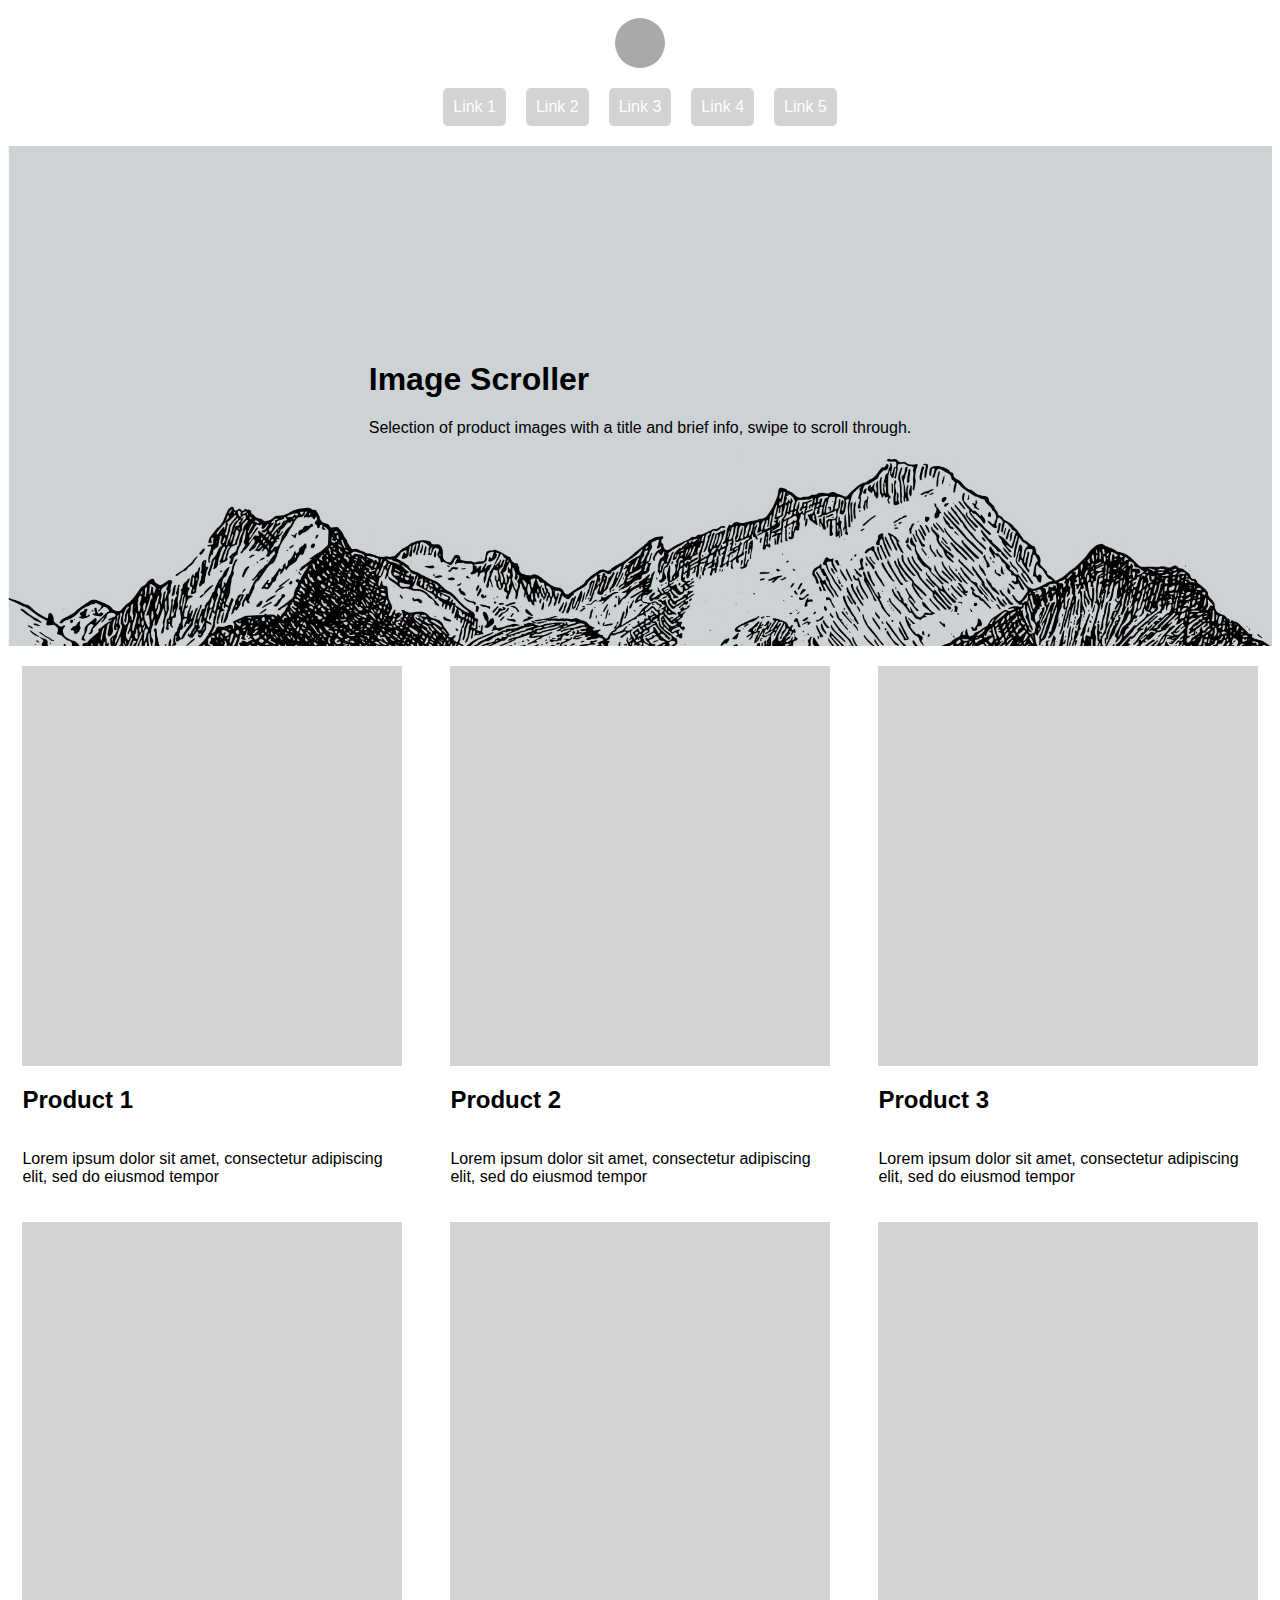
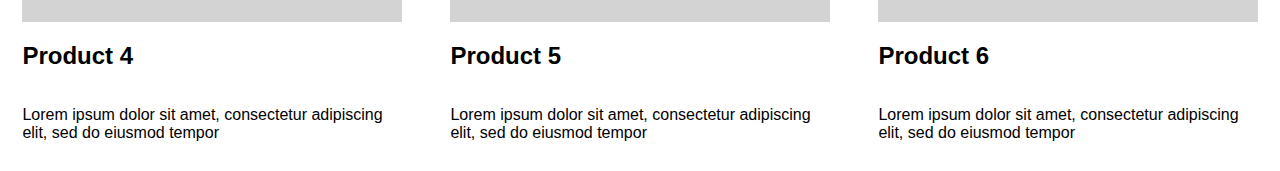
<file: inClass1/index.html>
<!DOCTYPE html>
<html lang="en">
<head>
    <meta charset="UTF-8">
    <title>Title</title>
    <link href="stylesheet.css" rel="stylesheet">
</head>
<body>
<section class="container">
    <header>
        <div class="logo"></div>
        <nav>
            <a href="#">Link 1</a>
            <a href="#">Link 2</a>
            <a href="#">Link 3</a>
            <a href="#">Link 4</a>
            <a href="#">Link 5</a>
        </nav>
    </header>
    <section class="hero bg-image">
        <div class="hero-text">
            <h1>Image Scroller</h1>
            <p>Selection of product images with a title and brief info, swipe to scroll through.</p>
        </div>
    </section>
    <section class="product">
        <div class="product-card">
            <div class="product-image"></div>
            <h2>
                Product 1
            </h2>
            <p>
                Lorem ipsum dolor sit amet, consectetur adipiscing elit, sed do eiusmod tempor
            </p>
        </div>
        <div class="product-card">
            <div class="product-image"></div>
            <h2>
                Product 2
            </h2>
            <p>
                Lorem ipsum dolor sit amet, consectetur adipiscing elit, sed do eiusmod tempor
            </p>
        </div>
        <div class="product-card">
            <div class="product-image"></div>
            <h2>
                Product 3
            </h2>
            <p>
                Lorem ipsum dolor sit amet, consectetur adipiscing elit, sed do eiusmod tempor
            </p>
        </div>
        <div class="product-card">
            <div class="product-image"></div>
            <h2>
                Product 4
            </h2>
            <p>
                Lorem ipsum dolor sit amet, consectetur adipiscing elit, sed do eiusmod tempor
            </p>
        </div>
        <div class="product-card">
            <div class="product-image"></div>
            <h2>
                Product 5
            </h2>
            <p>
                Lorem ipsum dolor sit amet, consectetur adipiscing elit, sed do eiusmod tempor
            </p>
        </div>
        <div class="product-card">
            <div class="product-image"></div>
            <h2>
                Product 6
            </h2>
            <p>
                Lorem ipsum dolor sit amet, consectetur adipiscing elit, sed do eiusmod tempor
            </p>
        </div>
    </section>
</section>

</body>
</html>
</file>
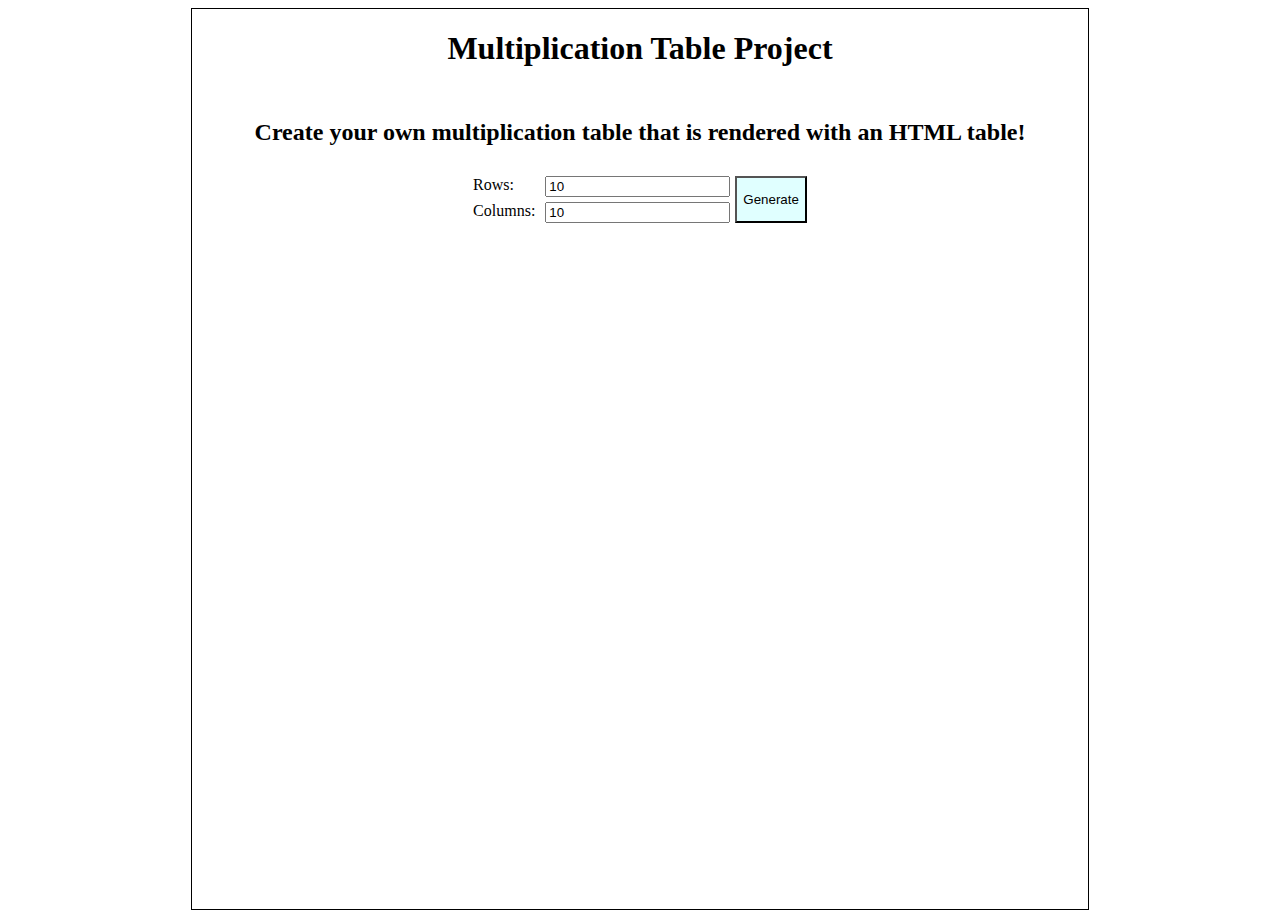
<file: MultiplicationTable/index.html>
<!DOCTYPE html>
<html lang="en">
<head>
    <meta charset="UTF-8">
    <title>Title</title>
    <link href="stylesheet.css" rel="stylesheet" type="text/css">
</head>
<body>
<section class="container">
    <h1>Multiplication Table Project</h1>
    <h2>Create your own multiplication table that is rendered with an HTML table!</h2>
    <div class="generate-box">
        <form>
            <div class="inputs">
                <label for="rows">Rows:
                    <input type="number" id="rows" value="10" placeholder="How many rows?">
                </label>
                <label for="cols">Columns:
                    <input type="number" id="cols" value="10" placeholder="How many columns?">
                </label>
            </div>
            <button type="button" id="generate" onclick="createWithHtmlTable(getRowsDesired(), getColsDesired())">
                Generate
            </button>
        </form>
    </div>
    <div id="output"></div>
</section>
</body>
<script src="javascript.js"></script>
</html>
</file>
<file: inClass1/stylesheet.css>
section.container {
    /*border: 10px solid black;*/
    padding: 10px 0 5px;
    /*font-size: 20px;*/
    font-family: Helvetica, sans-serif;
    display: flex;
    flex-direction: column;
    gap: 20px;
    align-items: center;

    header {
        display: flex;
        flex-direction: column;
        align-items: center;
        gap: 20px;

        .logo {
            background-color: darkgrey;
            height: 50px;
            width: 50px;
            border-radius: 50px;
        }

        nav {
            display: flex;
            flex-flow: row wrap;
            gap: 20px;

            a {
                text-decoration: none;
                color: white;
                background-color: lightgray;
                border-radius: 5px;
                padding: 10px;

                &:hover {
                    background-color: darkgrey;
                }
            }
        }
    }

    section.hero {
        display: flex;
        align-items: center;
        justify-content: center;
        width: 100%;

        &.bg-image {
            height: 500px;
            background-image: url('whiteBackground.jpg');
            background-size: cover;
            background-repeat: no-repeat;
            background-position: center center;
        }
    }

    section.product {
        display: flex;
        flex-flow: row wrap;
        justify-content: space-around;
        gap: 20px;
        .product-card {
            display: flex;
            flex-direction: column;
            .product-image {
                background-color: lightgray;
                height: 400px;
            }
        }
    }
}


@media screen and (min-width: 700px) {
    section.container {
        .product {
            flex-flow: row wrap;
            .product-card {
                width: 45%;
            }
        }
    }
}

@media screen and (min-width: 1200px) {
    section.container {
        .product {
            .product-card {
                width: 30%;
            }
        }
    }
}
</file>
<file: MultiplicationTable/stylesheet.css>
section.container {
    width: 70vw;
    height: 100vh;
    margin: 0 auto;
    padding: 0;
    display: flex;
    flex-direction: column;
    align-items: center;
    gap: 10px;
    border: 1px solid black;

    .generate-box {
        display: flex;
        gap: 10px;

        form {
            display: flex;
            flex-direction: row;
            gap: 5px;

            div.inputs {
                display: flex;
                flex-direction: column;
                gap: 5px;

                label {
                    display: flex;
                    gap: 10px;
                    justify-content: space-between;
                }
            }

            form > button {
                height: 3rem;
            }
        }
    }

    #generate {
        background-color: lightcyan;

        &:hover {
            background-color: cyan;
        }
    }
}

#output {
    overflow: scroll;
    max-height: 60vh;
    max-width: 90vw;

    th, tr {
        border: 1px solid black;
        width: 50px;
    }
    td{
        min-width: 40px;
        text-align: center
    }

    .highlighted{
        background-color: palevioletred!important;
        font-weight: bold;
    }
    td:first-child, td:last-child, tr:first-child, tr:last-child {
        background-color: lightblue;
    }

    /*tr:nth-child(even):not(:first-child):not(:last-child) {*/
    /*    background-color: lightgray;*/

    /*    td:nth-child(even):not(:first-child):not(:last-child) {*/
    /*        background-color: darkgrey;*/
    /*    }*/
    /*}*/

    /*tr:not(:first-child):not(:last-child){*/
    /*    td:nth-child(even):not(:first-child):not(:last-child) {*/
    /*        background-color: lightgray;*/
    /*    }*/
    /*}*/

}
</file>
